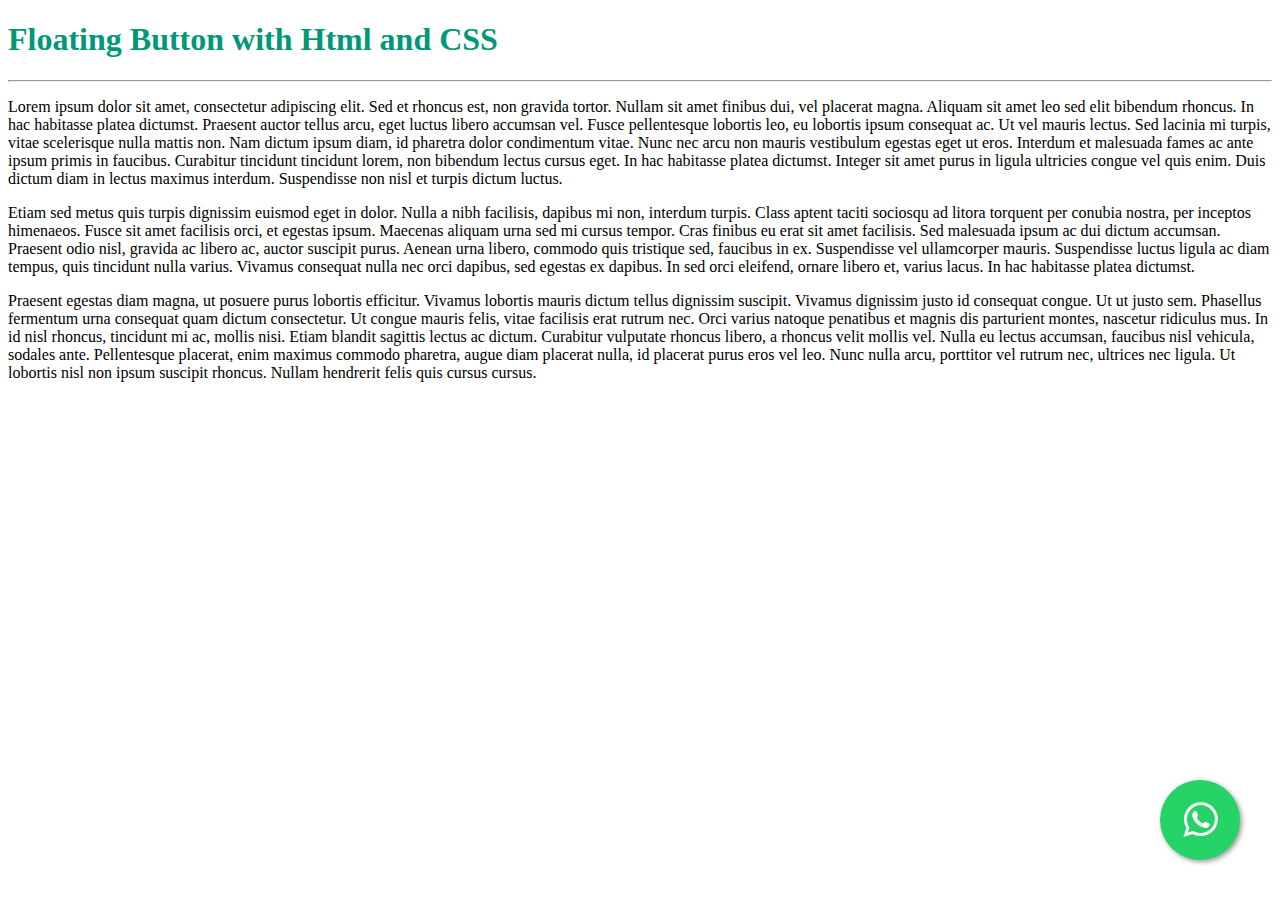
<file: Index.html>
<!DOCTYPE html>
<title>Floating Button</title>
<html>
<head>
	<link rel="stylesheet" href="style.css">
	<!-- <link href="https://fonts.googleapis.com/icon?family=Material+Icons"      rel="stylesheet"> -->
	<link rel="stylesheet" href="https://maxcdn.bootstrapcdn.com/font-awesome/4.5.0/css/font-awesome.min.css">
</head>
<body>

<h1>Floating Button with Html and CSS</h1>
<hr>
<!-- <button class="material-icons floating-btn">add</button> -->


<p>Lorem ipsum dolor sit amet, consectetur adipiscing elit. Sed et rhoncus est, non gravida tortor. Nullam sit amet finibus dui, vel placerat magna. Aliquam sit amet leo sed elit bibendum rhoncus. In hac habitasse platea dictumst. Praesent auctor tellus arcu, eget luctus libero accumsan vel. Fusce pellentesque lobortis leo, eu lobortis ipsum consequat ac. Ut vel mauris lectus. Sed lacinia mi turpis, vitae scelerisque nulla mattis non. Nam dictum ipsum diam, id pharetra dolor condimentum vitae. Nunc nec arcu non mauris vestibulum egestas eget ut eros. Interdum et malesuada fames ac ante ipsum primis in faucibus. Curabitur tincidunt tincidunt lorem, non bibendum lectus cursus eget. In hac habitasse platea dictumst. Integer sit amet purus in ligula ultricies congue vel quis enim. Duis dictum diam in lectus maximus interdum. Suspendisse non nisl et turpis dictum luctus.</p>
<p>Etiam sed metus quis turpis dignissim euismod eget in dolor. Nulla a nibh facilisis, dapibus mi non, interdum turpis. Class aptent taciti sociosqu ad litora torquent per conubia nostra, per inceptos himenaeos. Fusce sit amet facilisis orci, et egestas ipsum. Maecenas aliquam urna sed mi cursus tempor. Cras finibus eu erat sit amet facilisis. Sed malesuada ipsum ac dui dictum accumsan. Praesent odio nisl, gravida ac libero ac, auctor suscipit purus. Aenean urna libero, commodo quis tristique sed, faucibus in ex. Suspendisse vel ullamcorper mauris. Suspendisse luctus ligula ac diam tempus, quis tincidunt nulla varius. Vivamus consequat nulla nec orci dapibus, sed egestas ex dapibus. In sed orci eleifend, ornare libero et, varius lacus. In hac habitasse platea dictumst.</p>    
<p>Praesent egestas diam magna, ut posuere purus lobortis efficitur. Vivamus lobortis mauris dictum tellus dignissim suscipit. Vivamus dignissim justo id consequat congue. Ut ut justo sem. Phasellus fermentum urna consequat quam dictum consectetur. Ut congue mauris felis, vitae facilisis erat rutrum nec. Orci varius natoque penatibus et magnis dis parturient montes, nascetur ridiculus mus. In id nisl rhoncus, tincidunt mi ac, mollis nisi. Etiam blandit sagittis lectus ac dictum. Curabitur vulputate rhoncus libero, a rhoncus velit mollis vel. Nulla eu lectus accumsan, faucibus nisl vehicula, sodales ante. Pellentesque placerat, enim maximus commodo pharetra, augue diam placerat nulla, id placerat purus eros vel leo. Nunc nulla arcu, porttitor vel rutrum nec, ultrices nec ligula. Ut lobortis nisl non ipsum suscipit rhoncus. Nullam hendrerit felis quis cursus cursus.</p>


	 <a href="https://wa.me=5491134568899&text=Hola%21%20Quisiera%20m%C3%A1s%20informaci%C3%B3n%20sobre%20Varela%202." class="wasapFloat" target="_blank">
    	<i class="fa fa-whatsapp wasap-float"></i>
    </a>

	<!-- <a href="" class="instaFloat" target="_blank">
		<i class="fa fa-instagram insta-float"></i>
	</a>  -->

	

	


</body>
</html>
</file>
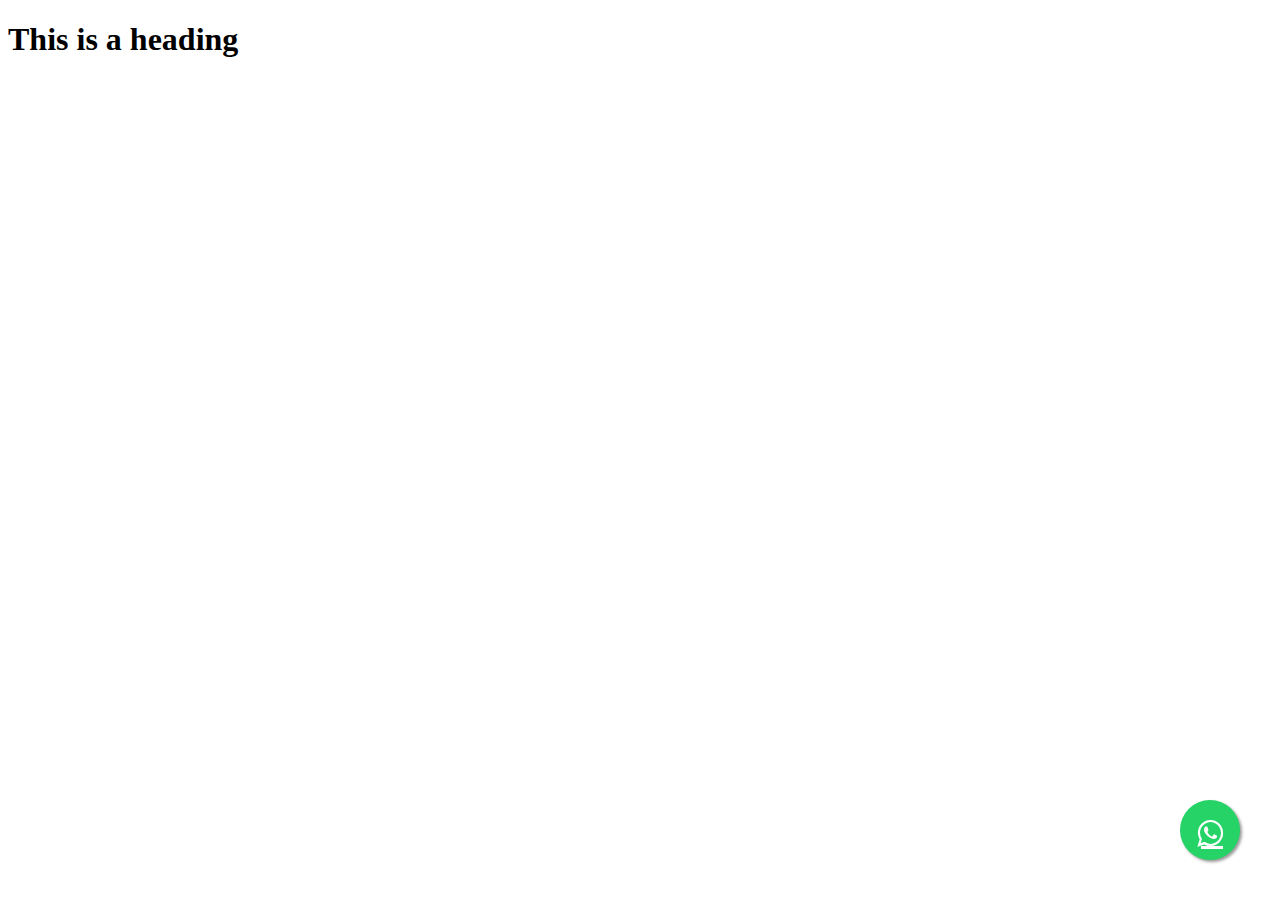
<file: whatsapp button.html>
<!DOCTYPE html>
<html>
<head>
<style>
.float{
	position:fixed;
	width:60px;
	height:60px;
	bottom:40px;
	right:40px;
	background-color:#25d366;
	color:#FFF;
	border-radius:50px;
	text-align:center;
  	font-size:30px;
	box-shadow: 2px 2px 3px #999;
  	z-index:100;
	justify-content: center;
	display: flex;
	align-items: center;
	object-fit: contain;
}

.my-float{
		 height: 25px;
}
</style>
</head>
<body>

<h1>This is a heading</h1>

    <link rel="stylesheet" href="https://maxcdn.bootstrapcdn.com/font-awesome/4.5.0/css/font-awesome.min.css">
    <a href="https://api.whatsapp.com/send?phone=5491134568899&text=Hola%21%20Quisiera%20m%C3%A1s%20informaci%C3%B3n%20sobre%20Varela%202." class="float" target="_blank">
    <i class="fa fa-whatsapp my-float"></i>
    </a>

</body>
</html>
</file>
<file: style.css>
.wasapFloat{
    width:80px;
	height:80px;
	background:#25d366;
	display: flex;
	align-items: center;
	justify-content: center;
    text-decoration: none;
	border-radius:50%;
    color:#ffffff;
    font-size:40px;
    box-shadow: 2px 2px 5px #999;
	position:fixed;
    right:40px;
	bottom: 40px;
	transition: background 0.25;
    
    outline: blue;
    border: none;
    cursor: pointer;

}
/* .instaFloat{
	position:fixed;
	width:60px;
	height:60px;
	bottom:40px;
	right:40px;
	background-color:blue;
	color:#FFF;
	border-radius:50px;
	text-align:center;
  	font-size:30px;
	box-shadow: 2px 2px 3px #999;
  	z-index:100;
	align-items: center;
	object-fit: contain;
} */

/* .floating-btn{
    width: 80px;
	height:80px;
    background:#009879;
    display: flex;
    align-items: center;
    justify-content: center;
    text-decoration: none;
    border-radius: 50%;
    color: #ffffff;
    font-size: 40px;
    box-shadow: 2px 2px 5px rgba(0 ,0,0,0.25);
    position: fixed;
    right: 20px;
    bottom: 20px;
    transition: background 0.25s;

    outline: blue;
    border: none;
    cursor: pointer;
}
.floating-btn:active{
    background: #007d63;
} */
h1{
    color:#009879;
}
</file>
